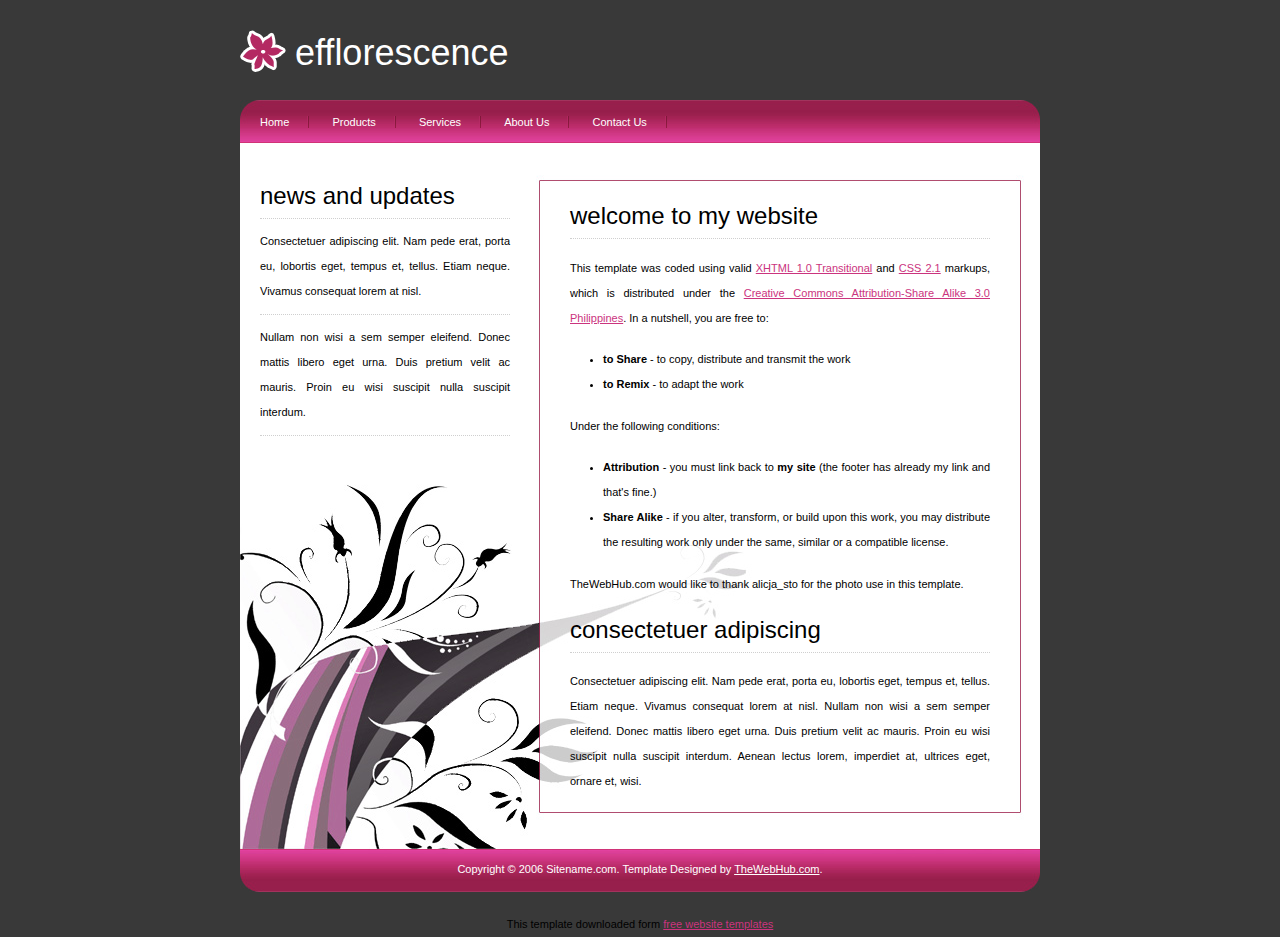
<file: index.html>
<!DOCTYPE html PUBLIC "-//W3C//DTD XHTML 1.0 Transitional//EN" "http://www.w3.org/TR/xhtml1/DTD/xhtml1-transitional.dtd">
<html xmlns="http://www.w3.org/1999/xhtml">
<head>
<title>UK Proofreading Expert</title>
<meta http-equiv="content-type" content="text/html; charset=utf-8" />
<link href="style.css" rel="stylesheet" type="text/css" media="screen" />
</head>
<body>
<div id="header">
  <h1>efflorescence</h1>
</div>
<div id="menu">
  <ul>
    <li class="first"><a href="http://all-free-download.com/free-website-templates/">Home</a></li>
    <li><a href="http://all-free-download.com/free-website-templates/">Products</a></li>
    <li><a href="http://all-free-download.com/free-website-templates/">Services</a></li>
    <li><a href="http://all-free-download.com/free-website-templates/">About Us</a></li>
    <li><a href="http://all-free-download.com/free-website-templates/">Contact Us</a></li>
  </ul>
</div>
<div id="page">
  <div id="page-top">
    <div id="page-bottom">
      <div>
        <div id="sidebar">
          <h2>News and Updates</h2>
          <ul>
            <li>Consectetuer adipiscing elit. Nam pede erat, porta eu, lobortis eget, tempus et, tellus. Etiam neque. Vivamus consequat lorem at nisl.</li>
            <li>Nullam non wisi a sem semper eleifend. Donec mattis libero eget urna. Duis pretium velit ac mauris. Proin eu wisi suscipit nulla suscipit interdum.</li>
          </ul>
        </div>
        <div id="content">
          <h2>Welcome To My Website</h2>
          <p>This template was coded using valid <a target="_blank" href="http://validator.w3.org/check?uri=referer">XHTML 1.0 Transitional</a> and <a target="_blank" href="http://jigsaw.w3.org/css-validator/check/referer">CSS 2.1</a> markups, which is distributed under the <a href="http://creativecommons.org/licenses/by-sa/3.0/ph/">Creative Commons Attribution-Share Alike 3.0 Philippines</a>. In a nutshell, you are free to:</p>
          <ul>
            <li><strong>to Share</strong> - to copy, distribute and transmit the work</li>
            <li><strong>to Remix</strong> - to adapt the work</li>
          </ul>
          <p>Under the following conditions:</p>
          <ul>
            <li><strong>Attribution</strong> - you must link back to <strong>my site</strong> (the footer has already my link and that's fine.)</li>
            <li><strong>Share Alike</strong> - if you alter, transform, or build upon this work, you may distribute the resulting work only under the same, similar or a compatible license.</li>
          </ul>
          <p>TheWebHub.com would like to thank alicja_sto for the photo use in this template. </p>
          <h2>Consectetuer adipiscing</h2>
          <p>Consectetuer adipiscing elit. Nam pede erat, porta eu, lobortis eget, tempus et, tellus. Etiam neque. Vivamus consequat lorem at nisl. Nullam non wisi a sem semper eleifend. Donec mattis libero eget urna. Duis pretium velit ac mauris. Proin eu wisi suscipit nulla suscipit interdum. Aenean lectus lorem, imperdiet at, ultrices eget, ornare et, wisi. </p>
        </div>
      </div>
      <div style="clear: both;">&nbsp;</div>
    </div>
  </div>
</div>
<div id="footer">
  <p>Copyright © 2006 Sitename.com. Template Designed by <a href="http://www.thewebhub.com">TheWebHub.com</a>.</p>
</div>
<div align=center>This template  downloaded form <a href='http://all-free-download.com/free-website-templates/'>free website templates</a></div></body>
</html>
</file>
<file: style.css>
/*
Template Design by TheWebhub.com
http://www.thewebhub.com
Released for free under a Creative Commons Attribution-Share Alike 3.0 Philippines
*/


/** Common Styles */
* {
	margin: 0;
	padding: 0;
}

body {
	margin: 0;
	background: #393939;
	line-height: 25px;
	text-align: justify;
	font-family: Tahoma, Arial, Helvetica, sans-serif;
	font-size: 11px;
	color: #000000;
}

h1, h2, h3 {
	margin-top: 1.5em;
}

h1 {
	font-size: 2em;
}

h2 {
	font-size: 1.4em;
}

h3 {
	font-size: 1em;
}

p, ul, ol {
	margin-top: 1.5em;
}

ul, ol {
	margin-left: 3em;
}

blockquote {
	margin-left: 3em;
	margin-right: 3em;
}

a {
	color: #CB347E;
}

/** Header Style Starts Here */

#header {
	width: 800px;
	height: 100px;
	margin: 0 auto;
	padding: 0;
}

#header h1 {
	margin: 0;
	padding: 40px 0 10px 55px;
	background: url(images/image08.gif) no-repeat left 90%;
	text-transform: lowercase;
	font-size: 36px;
	font-weight: normal;
	color: #FFFFFF;
}

/** Menu Style Starts Here */


#menu {
	width: 760px;
	height: 43px;
	margin: 0 auto;
	padding: 0 20px;
	background: url(images/image01.jpg) no-repeat left top;
}

#menu ul {
	margin: 0;
	list-style: none;
	padding-top: 10px;
}

#menu li {
	display: inline;
}

#menu a {
	padding: 0 20px;
	background: url(images/image06.gif) no-repeat right 50%;
	text-decoration: none;
	color: #FFFFFF;
}

#menu a:hover {
}

#menu .first a  {
	padding-left: 0;
}

/** Page Style Starts Here */

#page {
	width: 800px;
	margin: 0 auto;
	padding: 0;
	background: url(images/image05.jpg) repeat-y;
}

#page-top {
	background: url(images/image03.jpg) no-repeat left top;
}

#page-bottom {
	background: url(images/image04.jpg) no-repeat left bottom;
}

#content {
	float: right;
	width: 420px;
	padding: 40px 50px 30px 60px;
}

#content h2 {
	margin: 0;
	padding: 20px 0 10px 0;
	border-bottom: 1px dotted #CFCFCF;
	text-transform: lowercase;
	font-size: 24px;
	font-weight: normal;
}

#sidebar {
	float: left;
	width: 250px;
	padding: 20px 0 0 20px;
}

#sidebar h2 {
	margin: 0;
	padding: 20px 0 10px 0;
	border-bottom: 1px dotted #CFCFCF;
	text-transform: lowercase;
	font-size: 24px;
	font-weight: normal;
}

#sidebar ul {
	margin: 0;
	padding: 0;
	list-style: none;
}

#sidebar li {
	margin: 0;
	padding: 10px 0;
	border-bottom: 1px dotted #CFCFCF;
}
/** Footer Style Starts Here */

#footer {
	width: 800px;
	height: 43px;
	margin: 0 auto;
	padding: 0 0 20px 0;
	background: url(images/image02.jpg) no-repeat left top;
}

#footer p {
	margin: 0;
	padding: 8px 0 0 0;
	text-align: center;
	font-size: 11px;
	color: #FFFFFF;
}

#footer a {
	color: #FFFFFF;
}
</file>
